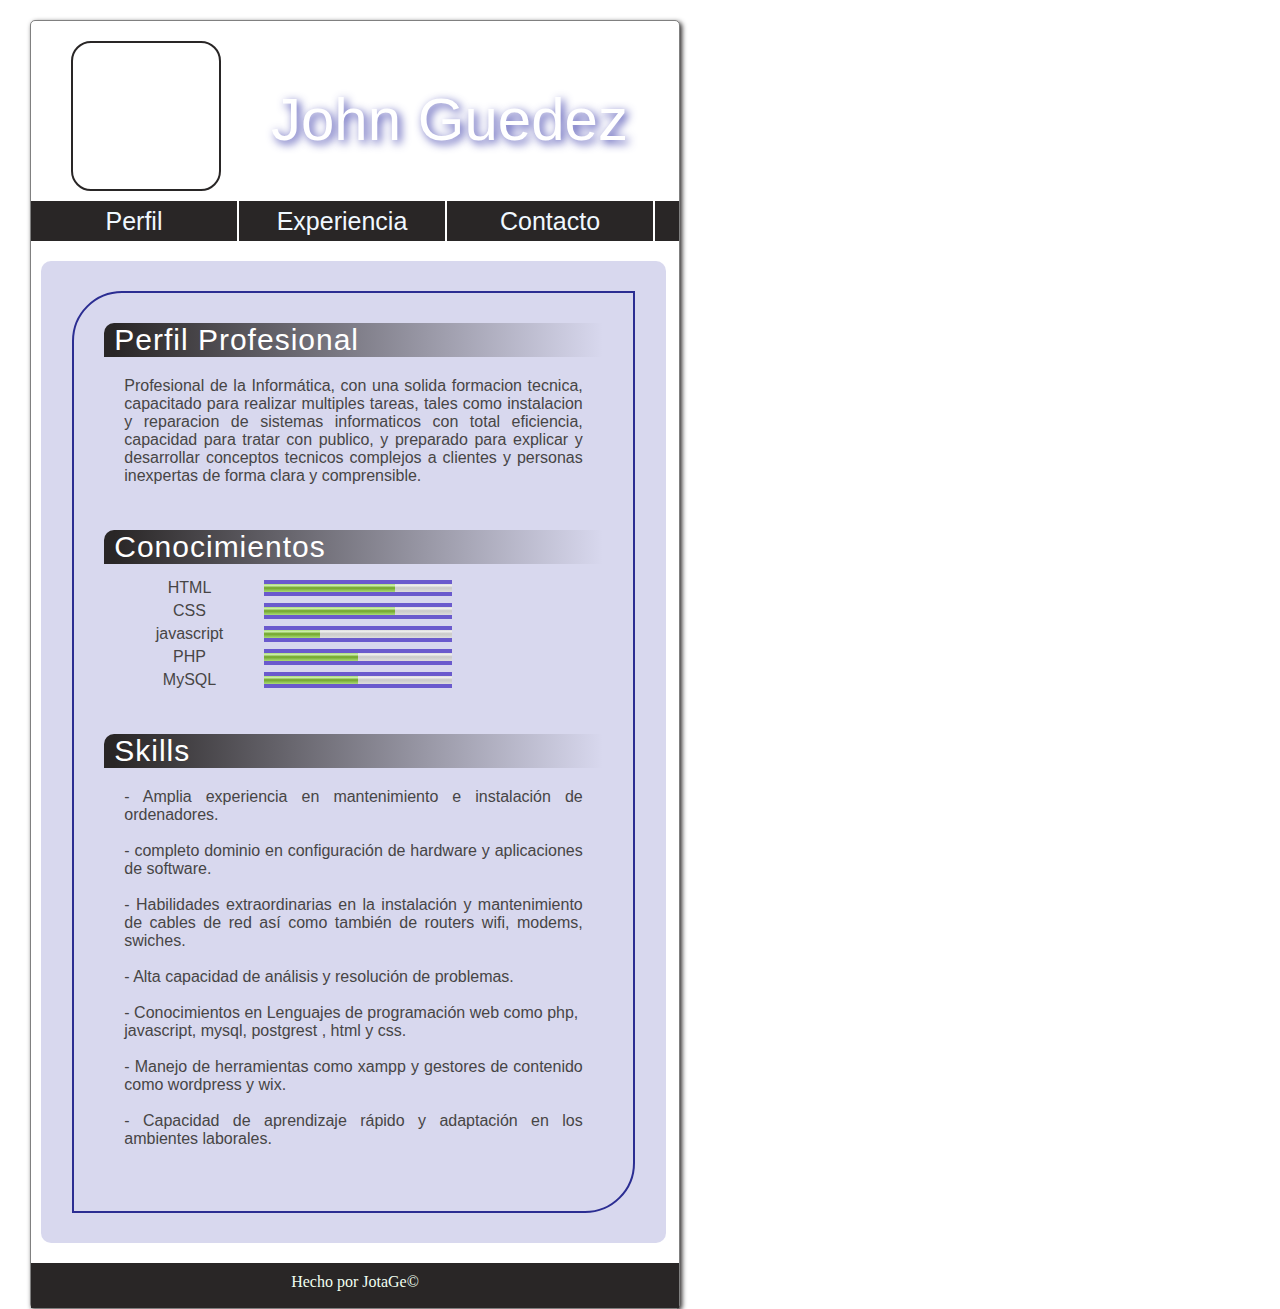
<file: index.html>
<!DOCTYPE html>
<html lang="en">

<head>
    <link rel="stylesheet" href="style2.css">
    <meta charset="UTF-8">
    <meta name="viewport" content="width=device-width, initial-scale=1.0">
    <title>Document</title>

    <script type="text/javascript">
        function showSection(nom) {

            var perf = document.getElementById('perfil');
            var exp = document.getElementById('experiencia');
            var cont = document.getElementById('contacto');

            if (nom == 'perfil') {
                perf.className = 'mostrado';
                exp.className = 'oculto';
                cont.className = 'oculto';
            }
            if (nom == 'experiencia') {
                perf.className = 'oculto';
                exp.className = 'mostrado';
                cont.className = 'oculto';
            }
            if (nom == 'contacto') {
                perf.className = 'oculto';
                exp.className = 'oculto';
                cont.className = 'mostrado';
            }
        }
    </script>
</head>

<body>
    <div class="container">
        <header>
            <div id="img">

            </div>
            <div id="name">
                John Guedez
            </div>
        </header>
        <nav class="menu">
            <ul>
                <li id="op-1">
                    <a href="#" onclick="showSection('perfil')">Perfil</a>
                </li>
                <li id="op-2">
                    <a href="#" onclick="showSection('experiencia')">Experiencia</a>
                </li>
                <li id="op-3">
                    <a href="#" onclick="showSection('contacto')">Contacto</a>
                </li>
            </ul>
        </nav>
        <div class="content">
            <div id="perfil" class="mostrado">
                <h1>Perfil Profesional</h1>
                <p>
                    Profesional de la Informática, con una solida formacion tecnica, capacitado para realizar multiples
                    tareas, tales como instalacion y reparacion de sistemas informaticos con total eficiencia, capacidad
                    para tratar con publico, y preparado para explicar y desarrollar conceptos tecnicos complejos a
                    clientes y personas inexpertas de forma clara y comprensible.
                </p>
                <h1>Conocimientos</h1>
                <section class="skills">
                    <label for="">HTML</label>
                    <meter max="100" value="70"></meter>
                    <label for="">CSS</label>
                    <meter max="100" value="70"></meter>
                    <label for="">javascript</label>
                    <meter max="100" value="30"></meter>
                    <label for="">PHP</label>
                    <meter max="100" value="50"></meter>
                    <label for="">MySQL</label>
                    <meter max="100" value="50"></meter>
                </section>
                <h1>Skills</h1>
                <p>
                    - Amplia experiencia en mantenimiento e instalación de ordenadores.</br></br>
                    - completo dominio en configuración de hardware y aplicaciones de software.</br></br>
                    - Habilidades extraordinarias en la instalación y mantenimiento de cables de red así como también de
                    routers wifi, modems, swiches.</br></br>
                    - Alta capacidad de análisis y resolución de problemas.</br></br>
                    - Conocimientos en Lenguajes de programación web como php,  javascript, mysql, postgrest , html y
                    css.</br></br>
                    - Manejo de herramientas como xampp y gestores de contenido como wordpress y wix.</br></br>
                    - Capacidad de aprendizaje rápido y adaptación en los ambientes laborales.</br></br>
                </p>
            </div>
            <div id="experiencia" class="oculto">
                <h1>Experiencia laboral</h1>
                <p>
                    <b>
                        Televisora Tves (Tecnico de Soporte y Redes nivel 3).<br>
                        feb 2017 - sep 2019.<br>
                    </b>
                    - Instalación y mantenimiento de sistemas operativos, hardware y software.<br>
                    -atención y resolución de problemas de sistemas informáticos y ordenadores.<br>
                    - mantenimiento de plataforma e infraestructura de redes.<br>
                    -instalacion de sistemas de cableado de red y telefonia.<br>
                </p>
                <h1>Formacion Academica</h1>
                <p>
                    <b>GeeksHubs (Actual Madrid - España).</b>
                    <br> Web Development Full Stack<br><br>
                    
                    <b>Instituto Universitario ISUM (2018 Caracas - Venezuela).</b>
                    <br>Educación Superior Universitaria en Informática.<br><br>
                    
                    <b>Instituto Keys  (2018 Caracas - Venezuela)</b>
                    <br>Técnico Instalador de Redes.<br>
                </p>
            </div>
            <div id="contacto" class="oculto">
                <h1>Contacto</h1>
                <fieldset>
                    <legend>Formulario</legend>
                    <div>
                        <label for="">Nombre</label>
                        <input type="text"><br>
                        <label for="">Apellido</label>
                        <input type="text"><br>
                        <label for="">Correo</label>
                        <input type="text"><br>
                        <label for="">Tlf</label>
                        <input type="text"><br><br>
                        <input class="submit" type="submit" name="Enviar" value="Enviar">
                    </div>
                </fieldset>
                <p><b>NOTA: </b>
                    Ingrese los datos que aparecen a continuación para ponerme en contacto con vosotros.
                </p>
            </div>
        </div>
        <footer>
            <div>
                Hecho por JotaGe&COPY;
            </div>

        </footer>
    </div>
</body>

</html>
</file>
<file: style2.css>
* {
    margin: 0;
    padding: 0;
    box-sizing: border-box;
}


body {
    width: 800px;
    background: url(https://images.pexels.com/photos/1939485/pexels-photo-1939485.jpeg?auto=compress&cs=tinysrgb&h=650&w=940);

}

.container {
    width: 650px;
    min-height: 600px;
    margin: 20px 30px;
    border: solid 1px gray;
    box-shadow: 2px 2px 5px #292626;
    border-radius: 5px;
    background-color: #ffffff;
    position: absolute;
}

header {
    width: 100%;
    padding: 20px;
    height: 180px;
    background: url(https://images.pexels.com/photos/373076/pexels-photo-373076.jpeg?auto=compress&cs=tinysrgb&h=650&w=940) no-repeat;
    background-size: cover;
}

header #img {
    margin-left: 20px;
    width: 150px;
    height: 150px;
    display: inline-block;
    border: solid 2px #292626;
    border-radius: 20px;
    background: url(https://scontent-mad1-1.xx.fbcdn.net/v/t1.0-9/78814915_10218259650616379_5903625443923197952_n.jpg?_nc_cat=103&_nc_oc=AQlk34h6j7xe4Zi_bNZPmeiq1jY0d7E_SG0uxcf2pHChvpJyJvnRCuLeg-XHfFp1v8g&_nc_ht=scontent-mad1-1.xx&oh=d6fe0c9337755a2b79dbff83e8496917&oe=5EBB98C9) no-repeat;
    background-size: contain;
}

header #name {
    width: 60%;
    font-family: Impact, Haettenschweiler, 'Arial Narrow Bold', sans-serif;
    font-size: 60px;
    position: relative;
    top: -110px;
    left: 220px;
    color: #ffffff;
    text-shadow: 3px 3px 10px rgb(60, 61, 170);
}

.menu {
    width: 100%;
    height: 40px;
    background-color: #292626;
    font-family: Impact, Haettenschweiler, 'Arial Narrow Bold', sans-serif;
    font-size: 25px;
}

.menu ul {
    width: 650px;
    list-style: none;
    margin: 0 auto;
}

.menu ul li {
    float: left;
    width: 32%;
    line-height: 40px;
    text-align: center;
    border-right: solid 2px #ffffff;
}

.menu ul li:hover {
    background-color: rgb(60, 61, 170);
    cursor: pointer;
}

.menu a {
    text-decoration: none;
    width: 100%;
    margin: 0 auto;
    color: aliceblue;
}

.content {
    width: 625px;
    min-height: 400px;
    margin: 20px 10px;
    background-color: rgb(60, 61, 170, 0.2);
    display: inline-block;
    border-radius: 10px;
}

.content>div {
    width: 90%;
    margin: 30px auto;
    border: 2px solid rgb(43, 45, 146);
    border-top-left-radius: 50px;
    border-bottom-right-radius: 50px;
    padding: 30px 30px 0px 30px;
}

.content>div h1 {
    background: linear-gradient(to right, rgb(41, 38, 38) 2%, rgba(85, 87, 185, 0));
    color: #ffffff;
    font-family: Impact, Haettenschweiler, 'Arial Narrow Bold', sans-serif;
    letter-spacing: 1px;
    font-weight: lighter;
    font-size: 30px;
    padding-left: 10px;
    border-top-left-radius: 10px;
}


.content>div p{
    padding: 20px;
    margin-bottom: 25px;
    text-align: justify;
    font-family: 'Segoe UI', Tahoma, Geneva, Verdana, sans-serif;
    color: rgb(71, 69, 69);
}

.content>div fieldset{
    margin-top: 20px;
    width: 100%;
    margin-bottom: 10px;
    border:  3px solid rgb(36, 38, 129,0.1);
    border-radius: 5px;
    text-align: justify;
    font-family: 'Segoe UI', Tahoma, Geneva, Verdana, sans-serif;
    color: rgb(71, 69, 69);    
}

.content>div fieldset legend{
    padding: 10px;
    color: seashell;
    text-shadow: 2px 2px 5px #292626;
    font-size: 25px;
    font-family: Impact, Haettenschweiler, 'Arial Narrow Bold', sans-serif;
}

.content>div fieldset div{
    width: 100%;
    padding: 10px 30px 10px 30px;
}

.content>div fieldset div label{
    font-family: 'Segoe UI', Tahoma, Geneva, Verdana, sans-serif;
    margin-left: 50px;
    font-size: 25px;
    width: 30%;
    display: inline-block;
}

.content .submit{
    border: none;
    width: 100px;
    padding: 10px;
    border-radius: 5px;
    font-size: 20px;
    margin-left: 160px;
    margin-bottom: 10px;
}

.content .submit:hover{
    background-color: rgb(36, 38, 129);
    color: rgb(184, 107, 20);
}

.content section {
    padding: 15px;
    font-family: 'Segoe UI', Tahoma, Geneva, Verdana, sans-serif;
    color: rgb(71, 69, 69);
    width: 100%;
    margin-bottom: 25px;
}

.content section label{
    display: inline-block;
    width: 30%;
    font-size: 20x;
    text-align: center;
    margin-bottom: 5px;
}

.content section meter{
    display: inline-block;
    width: 40%;
    background: slateblue;
}

.mostrado {
    display: block;
}

.oculto {
    display: none;
}

.clearfix {
    float: none;
    clear: both;
}

footer {
    width: 100%;
    height: 45px;
    display: inline-block;
    background-color: #292626;
    color: honeydew;
}

footer div {
    margin-top: 10px;
    text-align: center;
}
</file>
